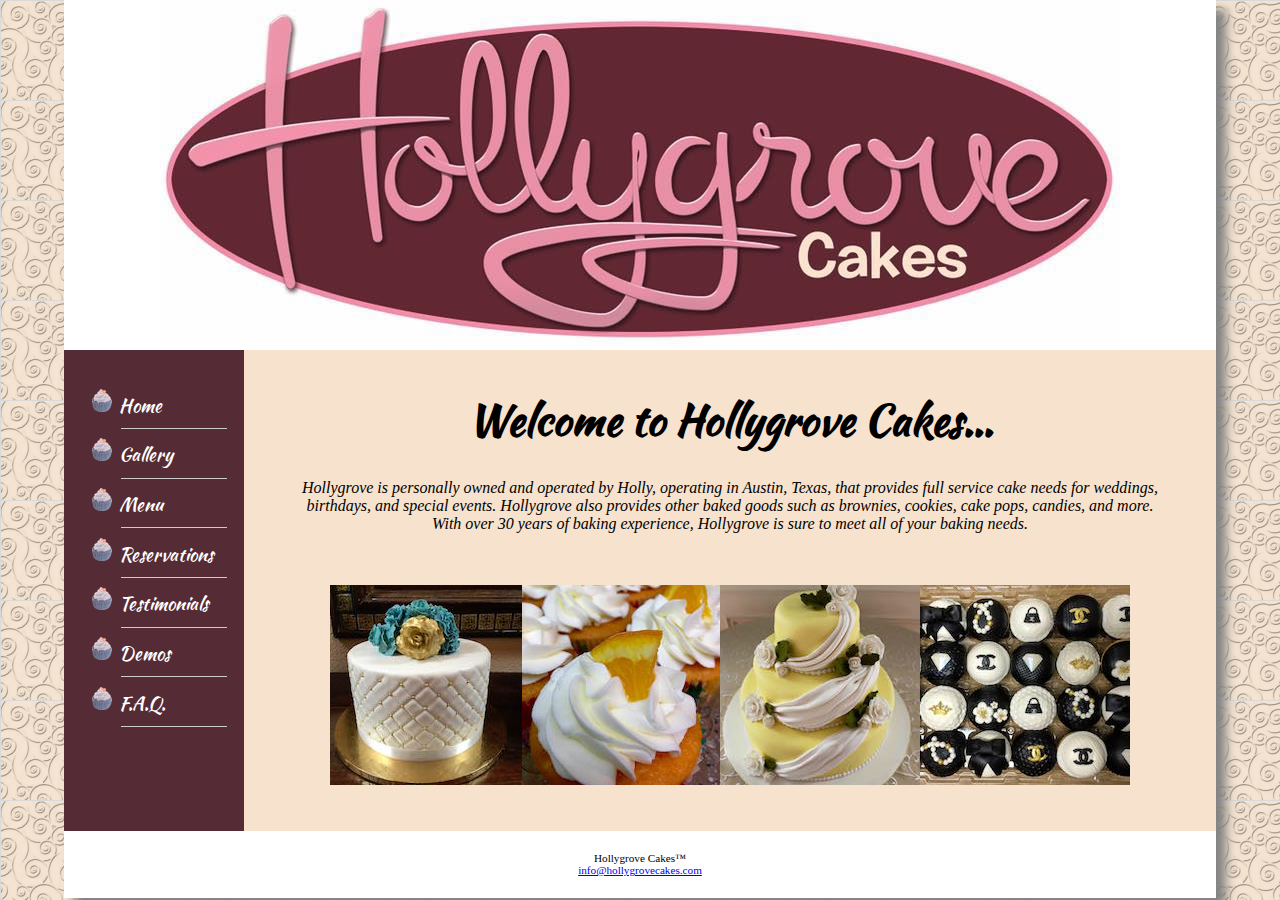
<file: index.html>
<!DOCTYPE html>
<html lang="en">
<head>
<title>Home - Hollygrove Cakes</title>
<meta charset="utf-8">
<link rel="stylesheet" href="hollygrove.css">
<link rel="shortcut icon" href="images/favicon.ico" type="image/x-icon">
<link rel="icon" href="images/favicon.ico" type="image/x-icon">
</head>
<body>
<div id="wrapper">
<div id="header">
<img src="images/HollygroveLogo.jpg" alt="Hollygrove logo" 
height:346px; width:960px;>
</div>
<div id="nav">
  <ul>
    <li><a href="index.html">Home</a></li><hr>
    <li><a href="gallery.html">Gallery</a></li><hr>
    <li><a href="menu.html">Menu</a></li><hr>
    <li><a href="reservation.html">Reservations</a></li><hr>
    <li><a href="testimonial.html">Testimonials</a></li><hr>
    <li><a href="demo.html">Demos</a></li><hr>
    <li><a href="faq.html">F.A.Q.<a/></li><hr>
  </ul>
</div>
<div id="content">
<h1>Welcome to Hollygrove Cakes...</h1>
<p class="cenItalic">Hollygrove is personally owned and operated by Holly,
 operating in Austin, Texas, that provides full service cake needs for
 weddings, birthdays, and special events. Hollygrove also provides other
 baked goods such as brownies, cookies, cake pops, candies, and more. With
 over 30 years of baking experience, Hollygrove is sure to meet all of
 your baking needs. </p><br><br>
<img class="center" src="images/cakebanner.jpg" alt="Holly's highlight reel" 
height:200; width:800px;>
<br><br>
</div>
<div id="footer">
<p>Hollygrove Cakes&trade;<br>
<a href="mailto:info@hollygrovecakes.com">info@hollygrovecakes.com</a>
</p>
</div>
</div>
</body>
</file>
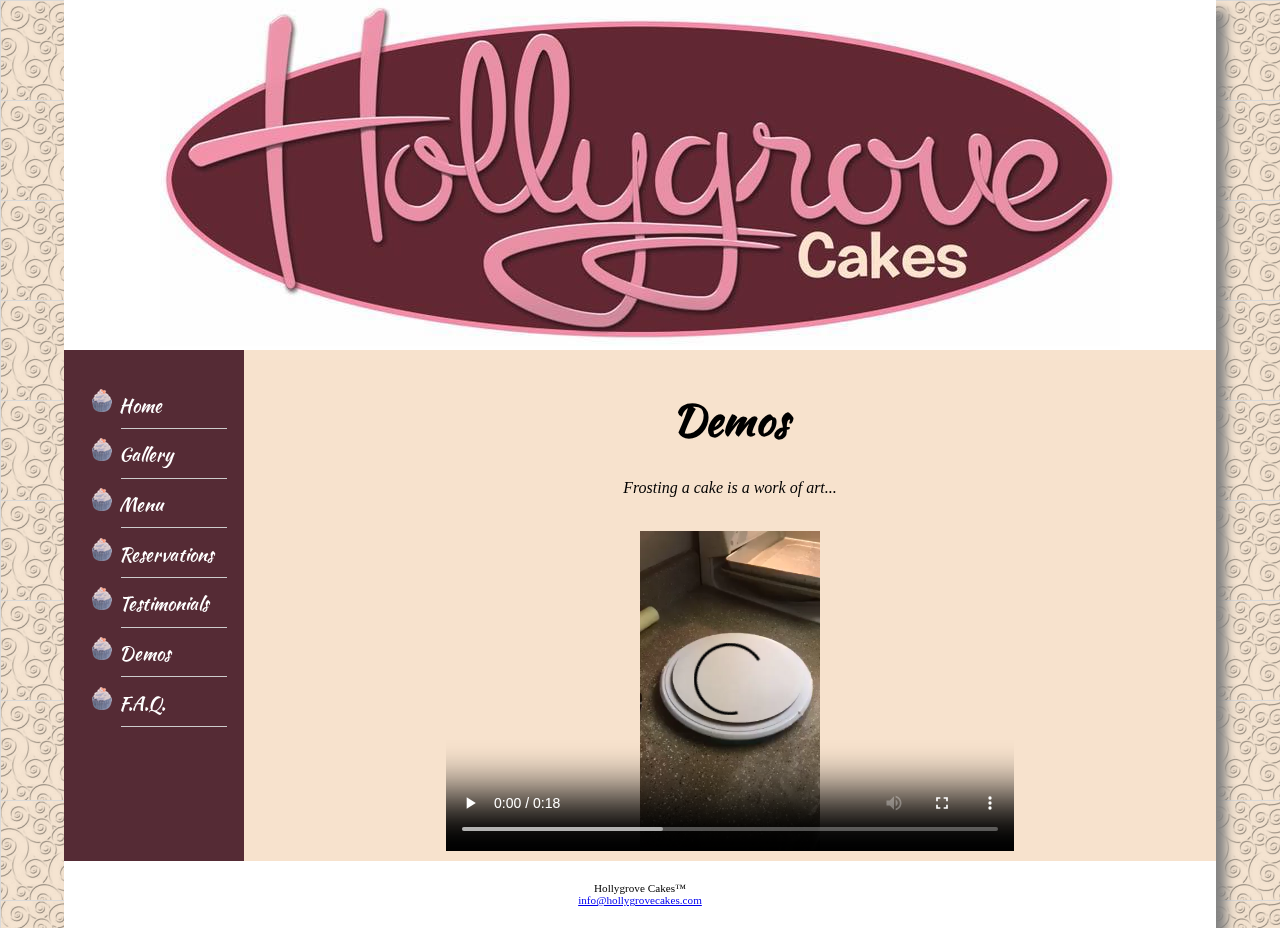
<file: demo.html>
<!DOCTYPE html>
<html lang="en">
<head>
<title>Demos - Hollygrove Cakes</title>
<meta charset="utf-8">
<link rel="stylesheet" href="hollygrove.css">
<link rel="shortcut icon" href="images/favicon.ico" type="image/x-icon">
<link rel="icon" href="images/favicon.ico" type="image/x-icon">
</head>
<body>
<div id="wrapper">
<div id="header">
<img src="images/HollygroveLogo.jpg" alt="Hollygrove logo" 
height:346px; width:960px;>
</div>
<div id="nav">
  <ul>
    <li><a href="index.html">Home</a></li><hr>
    <li><a href="gallery.html">Gallery</a></li><hr>
    <li><a href="menu.html">Menu</a></li><hr>
    <li><a href="reservation.html">Reservations</a></li><hr>
    <li><a href="testimonial.html">Testimonials</a></li><hr>
    <li><a href="demo.html">Demos</a></li><hr>
    <li><a href="faq.html">F.A.Q.<a/></li><hr>
  </ul>
</div>
<div id="content">
<h1>Demos</h1>
<p class="cenItalic">Frosting a cake is a work of art...</p><br>
<video width="568" height="320" controls>
<source src="videos/Cake.mp4" type="video/mp4">
</video>
</div>
<div id="footer">
<p>Hollygrove Cakes&trade;<br>
<a href="mailto:info@hollygrovecakes.com">info@hollygrovecakes.com</a>
</p>
</div>
</div>
</body>
</file>
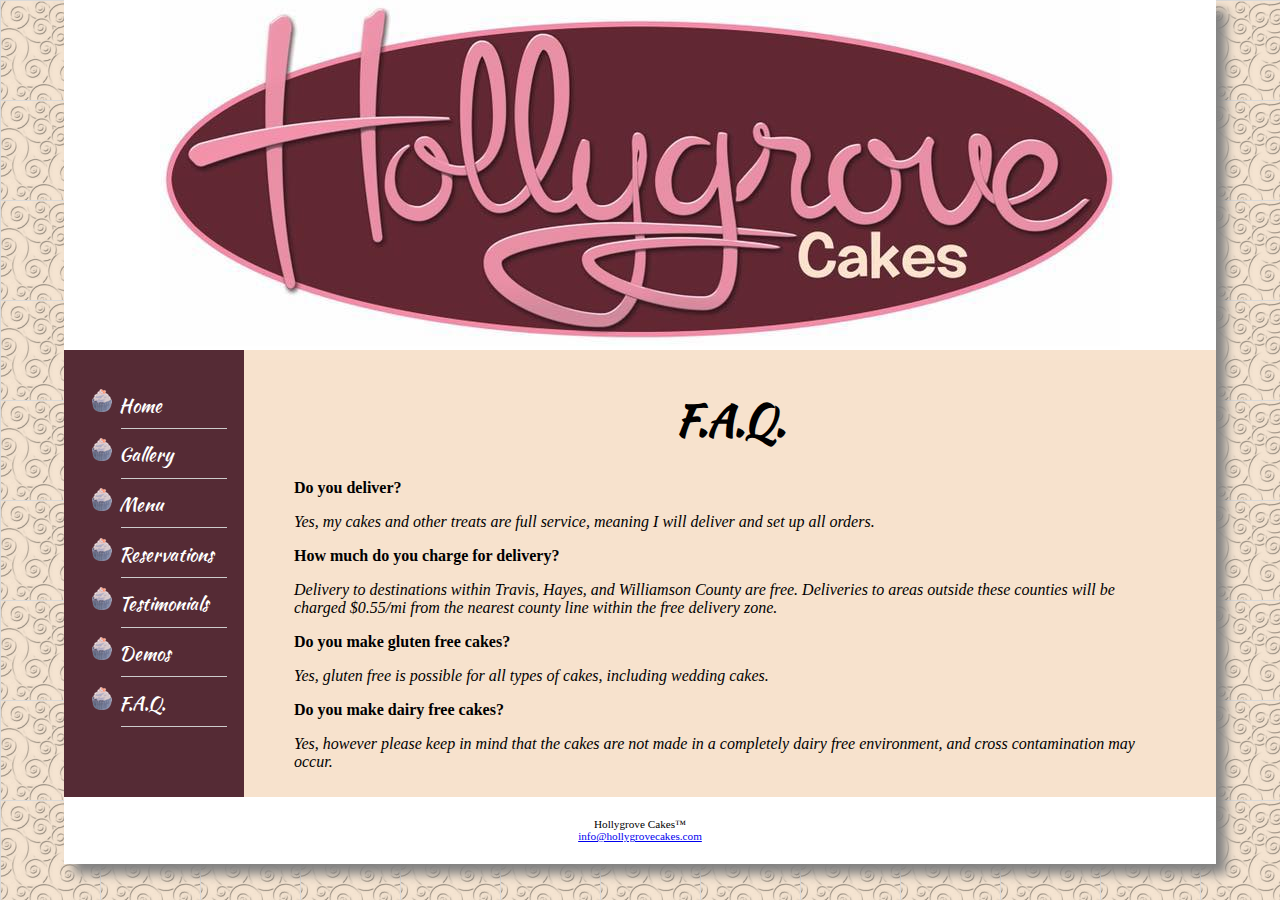
<file: faq.html>
<!DOCTYPE html>
<html lang="en">
<head>
<title>FAQ - Hollygrove Cakes</title>
<meta charset="utf-8">
<link rel="stylesheet" href="hollygrove.css">
<link rel="shortcut icon" href="images/favicon.ico" type="image/x-icon">
<link rel="icon" href="images/favicon.ico" type="image/x-icon">
</head>
<body>
<div id="wrapper">
<div id="header">
<img src="images/HollygroveLogo.jpg" alt="Hollygrove logo" 
height:346px; width:960px;>
</div>
<div id="nav">
  <ul>
    <li><a href="index.html">Home</a></li><hr>
    <li><a href="gallery.html">Gallery</a></li><hr>
    <li><a href="menu.html">Menu</a></li><hr>
    <li><a href="reservation.html">Reservations</a></li><hr>
    <li><a href="testimonial.html">Testimonials</a></li><hr>
    <li><a href="demo.html">Demos</a></li><hr>
    <li><a href="faq.html">F.A.Q.<a/></li><hr>
  </ul>
</div>
<div id="content">
<h1>F.A.Q.</h1>
<p class="bold">Do you deliver?</p>
<p class="italic">Yes, my cakes and other treats are full
 service, meaning I will deliver and set up all orders.</p>
<p class="bold">How much do you charge for delivery?</p>
<p class="italic">Delivery to destinations within Travis,
 Hayes, and Williamson County are free. Deliveries to
 areas outside these counties will be charged $0.55/mi
 from the nearest county line within the free delivery
 zone.
<p class="bold">Do you make gluten free cakes?</p>
<p class="italic">Yes, gluten free is possible for all types of
 cakes, including wedding cakes.</p>
<p class="bold">Do you make dairy free cakes?</p>
<p class="italic">Yes, however please keep in mind that the cakes
 are not made in a completely dairy free environment, and
 cross contamination may occur.</p>
</div>		
<div id="footer">
<p>Hollygrove Cakes&trade;<br>
<a href="mailto:info@hollygrovecakes.com">info@hollygrovecakes.com</a>
</p>
</div>
</div>
</body>
</file>
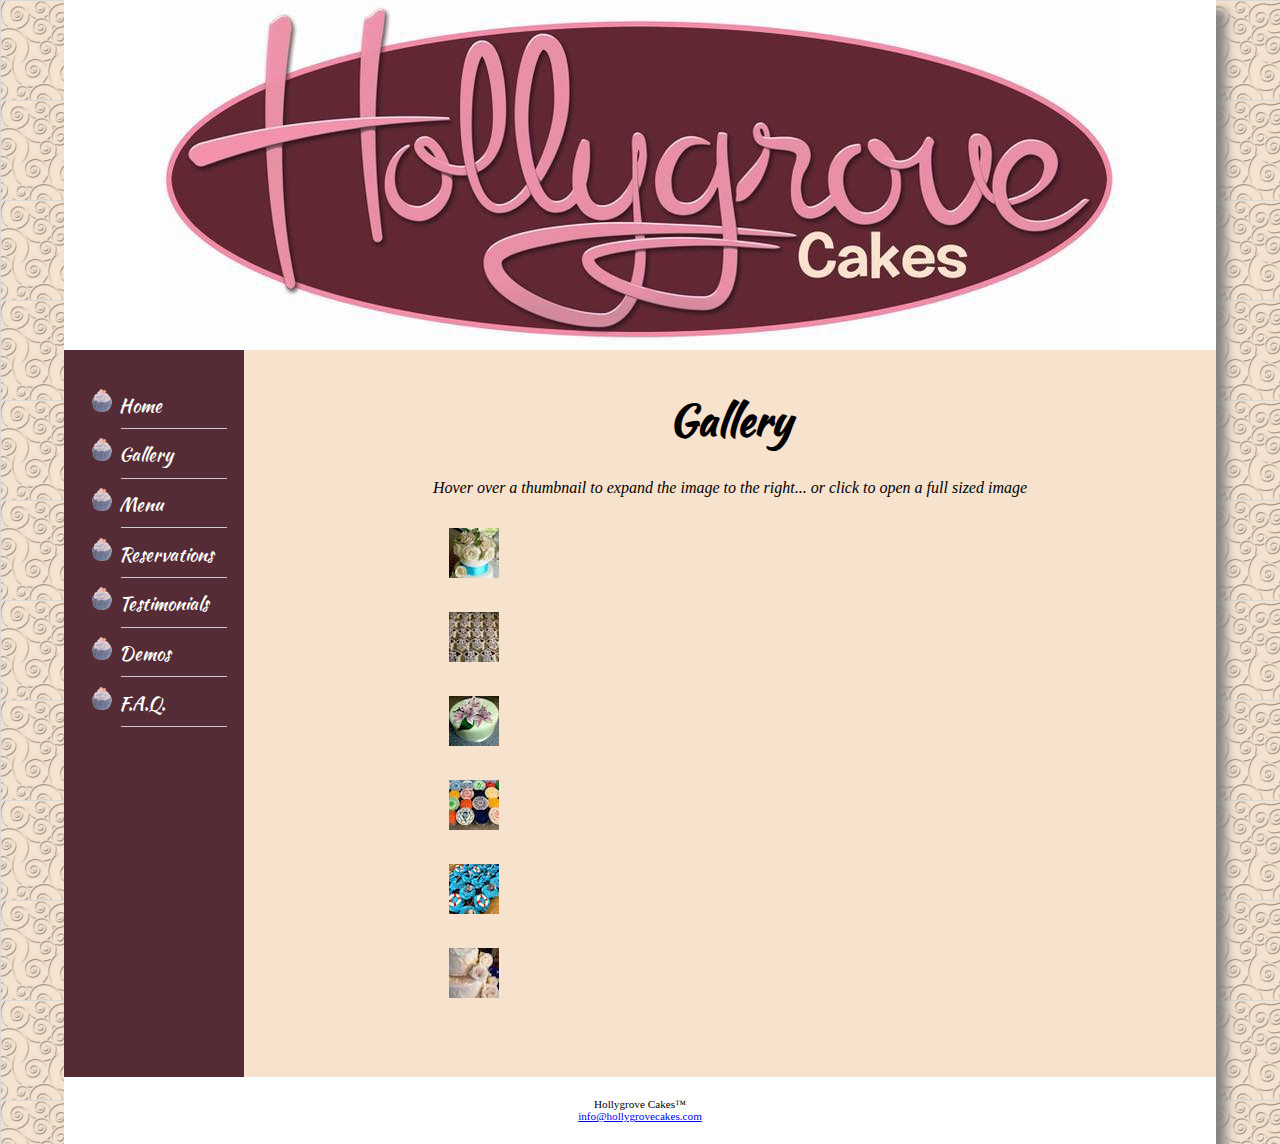
<file: gallery.html>
<!DOCTYPE html>
<html lang="en">
<head>
<title>Gallery - Hollygrove Cakes</title>
<meta charset="utf-8">
<link rel="stylesheet" href="hollygrove.css">
<link rel="shortcut icon" href="images/favicon.ico" type="image/x-icon">
<link rel="icon" href="images/favicon.ico" type="image/x-icon">
</head>
<body>
<div id="wrapper">
<div id="header">
<img src="images/HollygroveLogo.jpg" alt="Hollygrove logo" 
height:346px; width:960px;>
</div>
<div id="nav">
  <ul>
    <li><a href="index.html">Home</a></li><hr>
    <li><a href="gallery.html">Gallery</a></li><hr>
    <li><a href="menu.html">Menu</a></li><hr>
    <li><a href="reservation.html">Reservations</a></li><hr>
    <li><a href="testimonial.html">Testimonials</a></li><hr>
    <li><a href="demo.html">Demos</a></li><hr>
    <li><a href="faq.html">F.A.Q.</a></li><hr>
  </ul>
</div>
<div id="content">
<h1>Gallery</h1>
<p class="cenItalic">Hover over a thumbnail to expand the image
 to the right... or click to open a full sized image</p>
<div id="gallery">
  <ul>
    <li><a href="images/full/WCblue.jpg">
        <img src="images/thumbs/thumbBlue.jpg"
         width: 50px; height: 50px; 
         alt="White and blue wedding cake with flowers">
         <span><img src="images/full/WCblue.jpg" 
         width: 500px; height: 500px;
         alt="White and blue wedding cake with flowers">
         <br>White &amp; blue wedding cake with flowers</span></a>
    </li>
    <li><a href="images/full/cookiesAnM.jpg">
         <img src="images/thumbs/thumbAnM.jpg"
         width: 50px; height: 50px; 
         alt="Texas A&amp;M graduation cookies">
         <span><img src="images/full/cookiesAnM.jpg" 
         width: 500px; height: 500px;
         alt="Texas A&amp;M graduation cookies">
         <br>A&amp;M graduation cookies</span></a>
    </li>
    <li><a href="images/full/WCgreen.jpg">
         <img src="images/thumbs/thumbGreen.jpg"
         width: 50px; height: 50px; 
         alt="Mint green wedding cake with flowers">
         <span><img src="images/full/WCgreen.jpg" 
         width: 500px; height: 500px;
         alt="Mint green wedding cake with flowers">
         <br>Mint green wedding cake with flowers</span></a>
    </li>
    <li><a href="images/full/CChenna.jpg">
         <img src="images/thumbs/thumbHenna.jpg"
         width: 50px; height: 50px; 
         alt="Cupcakes with a henna design">
         <span><img src="images/full/CChenna.jpg" 
         width: 500px; height: 500px;
         alt="Cupcakes with a henna design">
         <br>Cupcakes with a henna design</span></a>
    </li>
    <li><a href="images/full/CCshark.jpg">
         <img src="images/thumbs/thumbShark.jpg"
         width: 50px; height: 50px; 
         alt="Shark cupcakes">
         <span><img src="images/full/CCshark.jpg" 
         width: 500px; height: 500px;
         alt="Shark cupcakes">
         <br>Shark cupcakes</span></a>
    </li>
    <li><a href="images/full/WCrose.jpg">
         <img src="images/thumbs/thumbRose.jpg"
         width: 50px; height: 50px; 
         alt="Wedding cake with roses">
         <span><img src="images/full/WCrose.jpg" 
         width: 500px; height: 500px;
         alt="Wedding cake with roses">
         <br>Wedding cake with roses</span></a>
    </li>			
</div>
</div>
<div id="footer">
<p>Hollygrove Cakes&trade;<br>
<a href="mailto:info@hollygrovecakes.com">info@hollygrovecakes.com</a>
</p>
</div>
</div>	
</body>
</file>
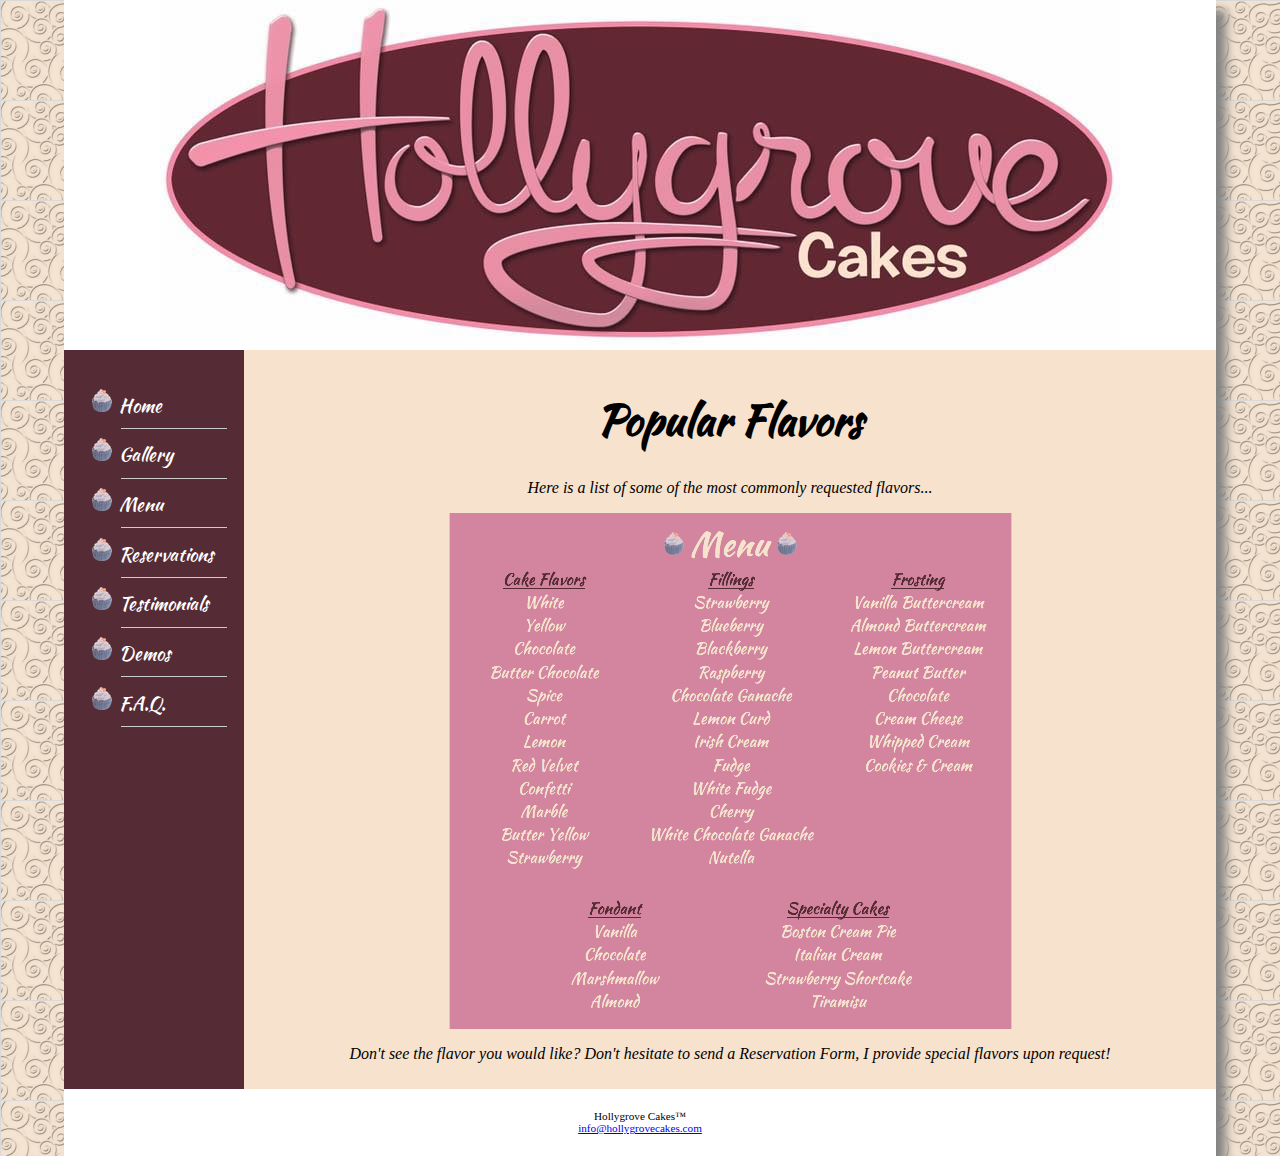
<file: menu.html>
<!DOCTYPE html>
<html lang="en">
<head>
<title>Menu - Hollygrove Cakes</title>
<meta charset="utf-8">
<link rel="stylesheet" href="hollygrove.css">
<link rel="shortcut icon" href="images/favicon.ico" type="image/x-icon">
<link rel="icon" href="images/favicon.ico" type="image/x-icon">
</head>
<body>
<div id="wrapper">
<div id="header"><img src="images/HollygroveLogo.jpg" alt="Hollygrove logo"
height:346px; width:960px;>
</div>
<div id="nav">
  <ul>
    <li><a href="index.html">Home</a></li><hr>
    <li><a href="gallery.html">Gallery</a></li><hr>
    <li><a href="menu.html">Menu</a></li><hr>
    <li><a href="reservation.html">Reservations</a></li><hr>
    <li><a href="testimonial.html">Testimonials</a></li><hr>
    <li><a href="demo.html">Demos</a></li><hr>
    <li><a href="faq.html">F.A.Q.<a/></li><hr>
  </ul>
</div>
<div id="content">
<h1>Popular Flavors</h1>
<p class="cenItalic">Here is a list of some of the most
 commonly requested flavors...</p>
<img class="center" src="images/menu.png" alt="Menu of popular cake and
 frosting flavors" height: 516px; width: 563px;>
<p class="cenItalic">Don't see the flavor you would like? Don't hesitate
 to send a Reservation Form, I provide special flavors upon request!</p>
</div>
<div id="footer">
<p>Hollygrove Cakes&trade;<br>
<a href="mailto:info@hollygrovecakes.com">info@hollygrovecakes.com</a>
</p>
</div>
</div>
</body>
</file>
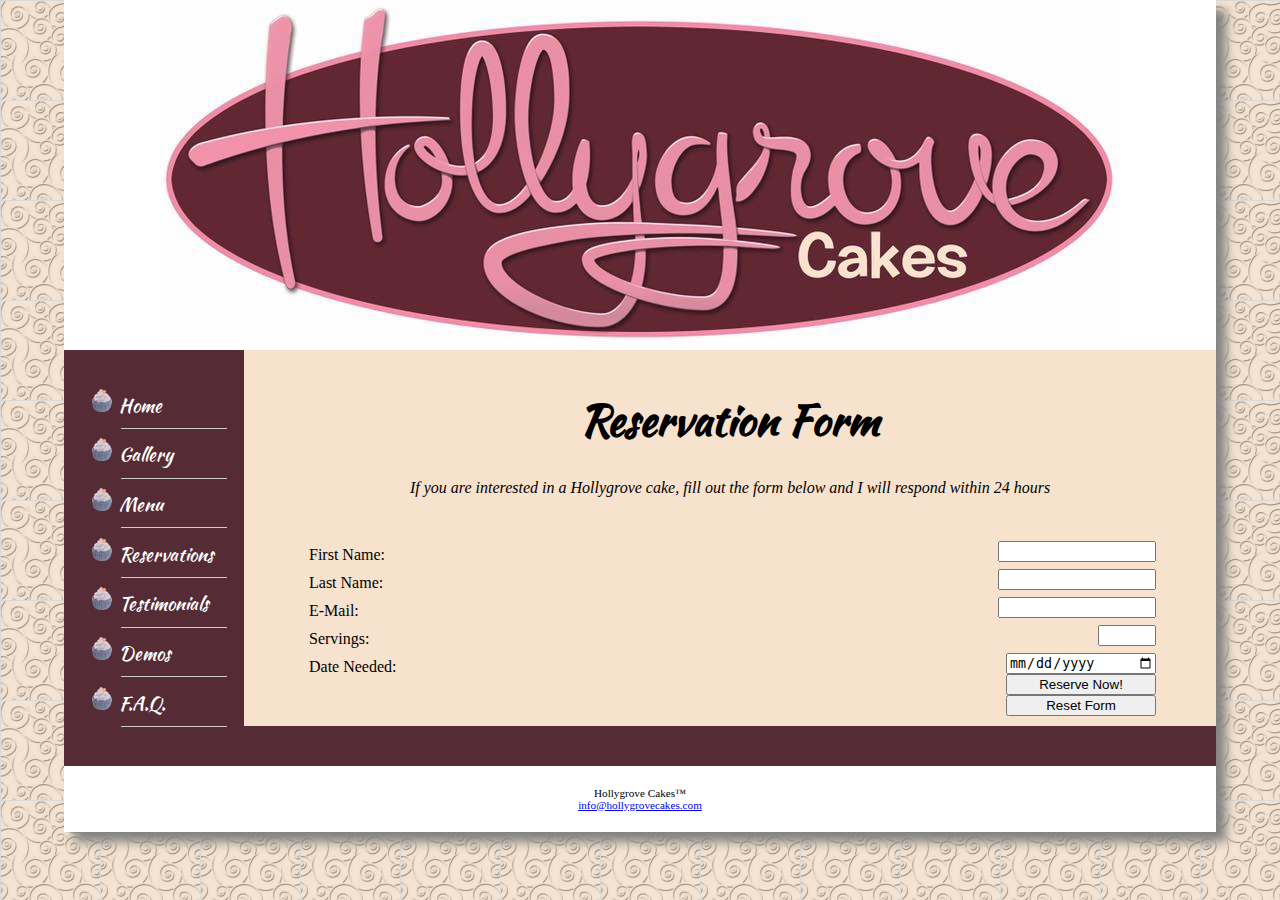
<file: reservation.html>
<!DOCTYPE html>
<html lang ="en">
<head>
<title>Reservation Form - Hollygrove Cakes</title>
<meta charset="utf-8">
<link rel="stylesheet" href="hollygrove.css">
<link rel="shortcut icon" href="images/favicon.ico" type="image/x-icon">
<link rel="icon" href="images/favicon.ico" type="image/x-icon">
</head>
<body>
<div id="wrapper">
<div id="header">
<img src="images/HollygroveLogo.jpg" alt="Hollygrove logo" 
height:346px; width:960px;>
</div>
<div id="nav">
  <ul>
    <li><a href="index.html">Home</a></li><hr>
    <li><a href="gallery.html">Gallery</a></li><hr>
    <li><a href="menu.html">Menu</a></li><hr>
    <li><a href="reservation.html">Reservations</a></li><hr>
    <li><a href="testimonial.html">Testimonials</a></li><hr>
    <li><a href="demo.html">Demos</a></li><hr>
    <li><a href="faq.html">F.A.Q.<a/></li><hr>
  </ul>
</div>
<div id="content">
<h1>Reservation Form</h1>
<p class="cenItalic">If you are interested in a Hollygrove
 cake, fill out the form below and I will respond within
 24 hours</p><br>
<form method="post" id="resForm">
<label for="firstName">First Name: </label>
<input type="text" name="firstName" id="firstName">
<label for="lastName">Last Name: </label>
<input type="text" name="lastName" id="lastName">
<label for="email">E-Mail: </label>
<input type="email" name="email" id="email">
<label for="servings">Servings: </label>
<input type="number" name="servings" id="servings">
<label for="resDate">Date Needed: </label>
<input type="date" name="resDate" id="resDate">
<input type="submit" value="Reserve Now!">
<input type="reset" value="Reset Form">
</form>
</div>
<div id="footer">
<p>Hollygrove Cakes&trade;<br>
<a href="mailto:info@hollygrovecakes.com">info@hollygrovecakes.com</a>
</p>
</div>
</div>
</body>
</file>
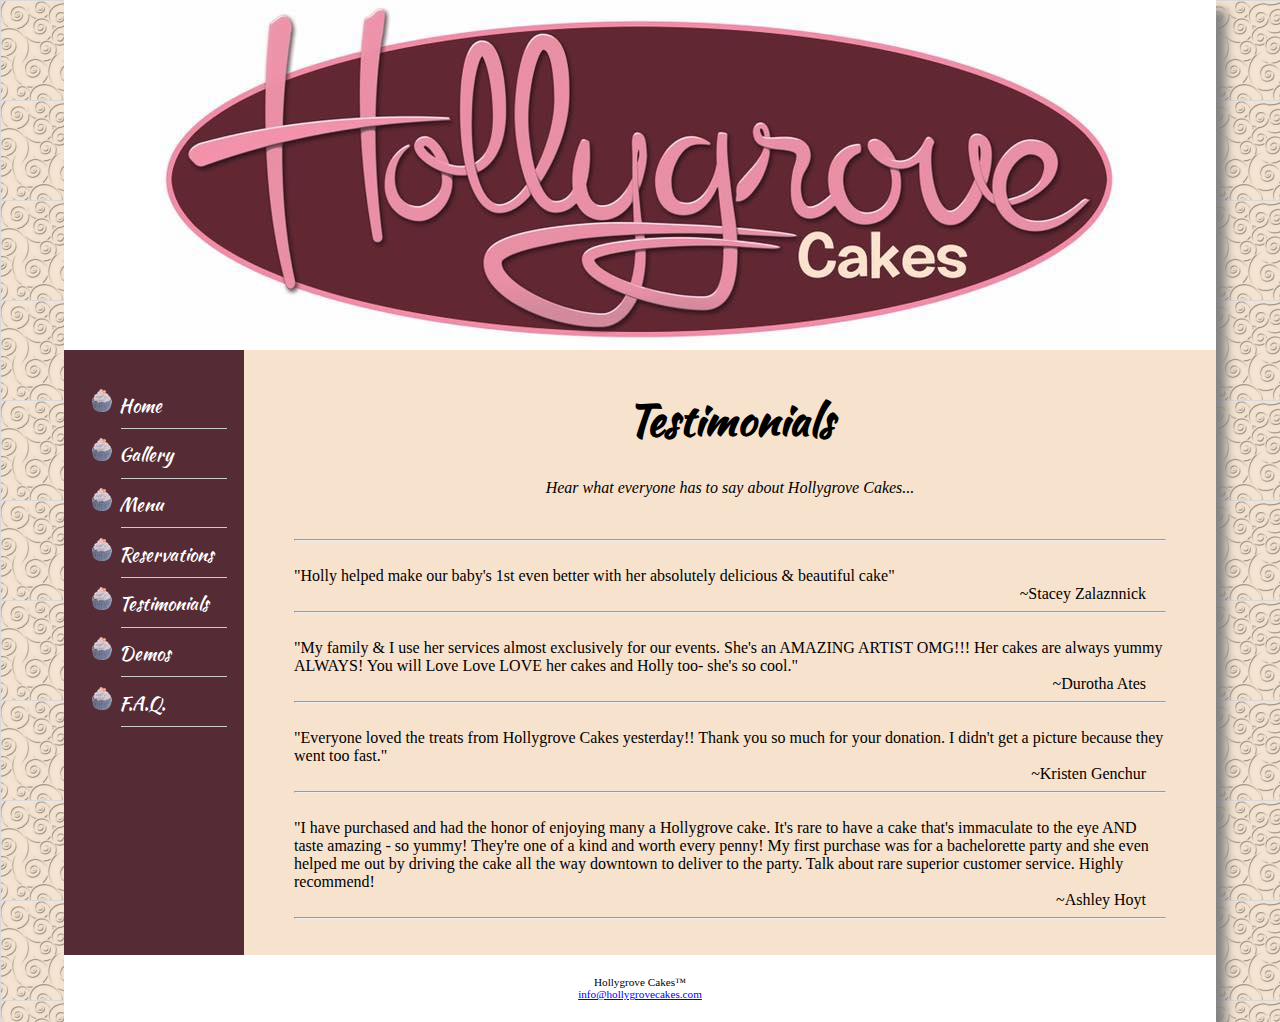
<file: testimonial.html>
<!DOCTYPE html>
<html lang="en">
<head>
<title>Testimonials - Hollygrove Cakes</title>
<meta charset ="utf-8">
<link rel="stylesheet" href="hollygrove.css">
<link rel="shortcut icon" href="images/favicon.ico" type="image/x-icon">
<link rel="icon" href="images/favicon.ico" type="image/x-icon">
</head>
<body>
<div id="wrapper">
<div id="header">
<img src="images/HollygroveLogo.jpg" alt="Hollygrove logo" 
height:346px; width:960px;>
</div>
<div id="nav">
  <ul>
    <li><a href="index.html">Home</a></li><hr>
    <li><a href="gallery.html">Gallery</a></li><hr>
    <li><a href="menu.html">Menu</a></li><hr>
    <li><a href="reservation.html">Reservations</a></li><hr>
    <li><a href="testimonial.html">Testimonials</a></li><hr>
    <li><a href="demo.html">Demos</a></li><hr>
    <li><a href="faq.html">F.A.Q.<a/></li><hr>
  </ul>
</div>
<div id="content">
<h1>Testimonials</h1>
<p class="cenItalic">Hear what everyone has to say about Hollygrove Cakes...</p>
<br><hr><br>
"Holly helped make our baby's 1st even better with her absolutely delicious &amp;
 beautiful cake"<br>
<div class="floatR">~Stacey Zalaznnick</div><br><hr><br>
"My family &amp; I use her services almost exclusively for our events. She's an
 AMAZING ARTIST OMG!!! Her cakes are always yummy ALWAYS! You will Love Love
 LOVE her cakes and Holly too- she's so cool."<br>
<div class="floatR">~Durotha Ates</div><br><hr><br>
"Everyone loved the treats from Hollygrove Cakes yesterday!! Thank you so
 much for your donation. I didn't get a picture because they went too
 fast."<br>
<div class="floatR">~Kristen Genchur</div><br><hr><br>
"I have purchased and had the honor of enjoying many a Hollygrove cake. It's
 rare to have a cake that's immaculate to the eye AND taste amazing - so
 yummy! They're one of a kind and worth every penny! My first purchase
 was for a bachelorette party and she even helped me out by driving the cake
 all the way downtown to deliver to the party. Talk about rare superior
 customer service. Highly recommend!<br>
<div class="floatR">~Ashley Hoyt</div><br><hr><br>
</div>
<div id="footer">
<p>Hollygrove Cakes&trade;<br>
<a href="mailto:info@hollygrovecakes.com">info@hollygrovecakes.com</a>
</p>
</div>
</div>
</body>
</file>
<file: hollygrove.css>
/**********************
  CUSTOM FONT(S) USED
**********************/
@font-face {
  font-family: Kaushan;
  src: url(fonts/KaushanScript.otf);
}
	
/******************
  BASIC ELEMENTS
******************/
body {
  background-color: #F7E2CD;
  background-image: url(images/wall2.png);
  margin: 0;
  padding: 0;
}

#wrapper {
  background-color: #552B35;
  min-width: 700px;
  width: 90%;
  margin: 0 auto;
  box-shadow: 10px 10px 10px #828282;
  -webkit-box-shadow: 10px 10px 10px #828282;
  -mox-box-shadow: 10px 10px 10px #828282;
}

#header {
  text-align:center;
  background-color: #FFFFFF;
  margin-bottom:0;
}

h1 {
  text-align: center;
  font-family: Kaushan, serif;
  font-size: 32pt;
}

#content {
  background-color: #F7E2CD;
  color: #000000;
  margin-top: 0 50px;
  padding: 10px 50px;
  overflow: auto;
}

#footer {
  font-size: 70%;
  font-family: Times New Roman, serif;
  text-align: center;
  padding: 10px;
  background-color: #FFFFFF;
  clear: both;
}

p.center {
  text-align: center;
  margin: 20px 20px;
}

.center {
  display: block;
  margin: 0 auto;
}

.cenItalic {
  text-align: center;
  font-style: italic;
}

.bold {font-weight:bold;}

.italic {font-style:italic;}

	
.floatR {
  float: right;
  padding-right: 20px;
}

video {
  display: block;
  margin: 0 auto;
}

/*********************
  NAVIGATION COLUMN
*********************/   
#nav {
  font-family: Kaushan, serif;
  font-size: 14pt;
  float: left;
  width: 150px;
  padding: 20px 15px;
}

#nav ul	{list-style-image: url(images/bullet.png);}

#nav a {
  color: #FFFFFF;
  text-decoration: none;
  display: block;
  background-color: #552B35;
}

#nav hr {
  border: 0;
  clear: both;
  display: block;
  width: 96%;
  background-color:#CCCCCC;
  height: 1px;
}

#nav a:hover {background-color: #D3859F;}

/***********
  GALLERY
***********/
#gallery {
  position: relative;
  margin-bottom: 50px;
}

#gallery ul {
  width: 500px;
  list-style-type: none;
}

#gallery li {
  display: block;
  padding: 15px;
  margin-left: 100px;
}

#gallery img {border-style: none;}

#gallery a {
  text-decoration: none;
  color: #552B35;
  font-style:italic;
}

#gallery span {display: none;}

#gallery a:hover span {
  display: block;
  position: absolute;
  top: 10px;
  left: 300px;
  text-align: center;
}

/********************
  RESERVATION FORM
********************/
#resForm {
  background-color: #FFFFFF
  width: 350px;
  padding: 10px;
}

#resForm label {
  float: left;
  width: 200px;
  display: block;
  clear: left;
  text-align: left;
  padding: 5px;
}

#resForm input {
  float: right;
  display: block;
  clear: right;
  width: 150px;
}

#resForm input[type=number] { width: 50px;}

#resForm input[type=date] { width: 145px;}
</file>
